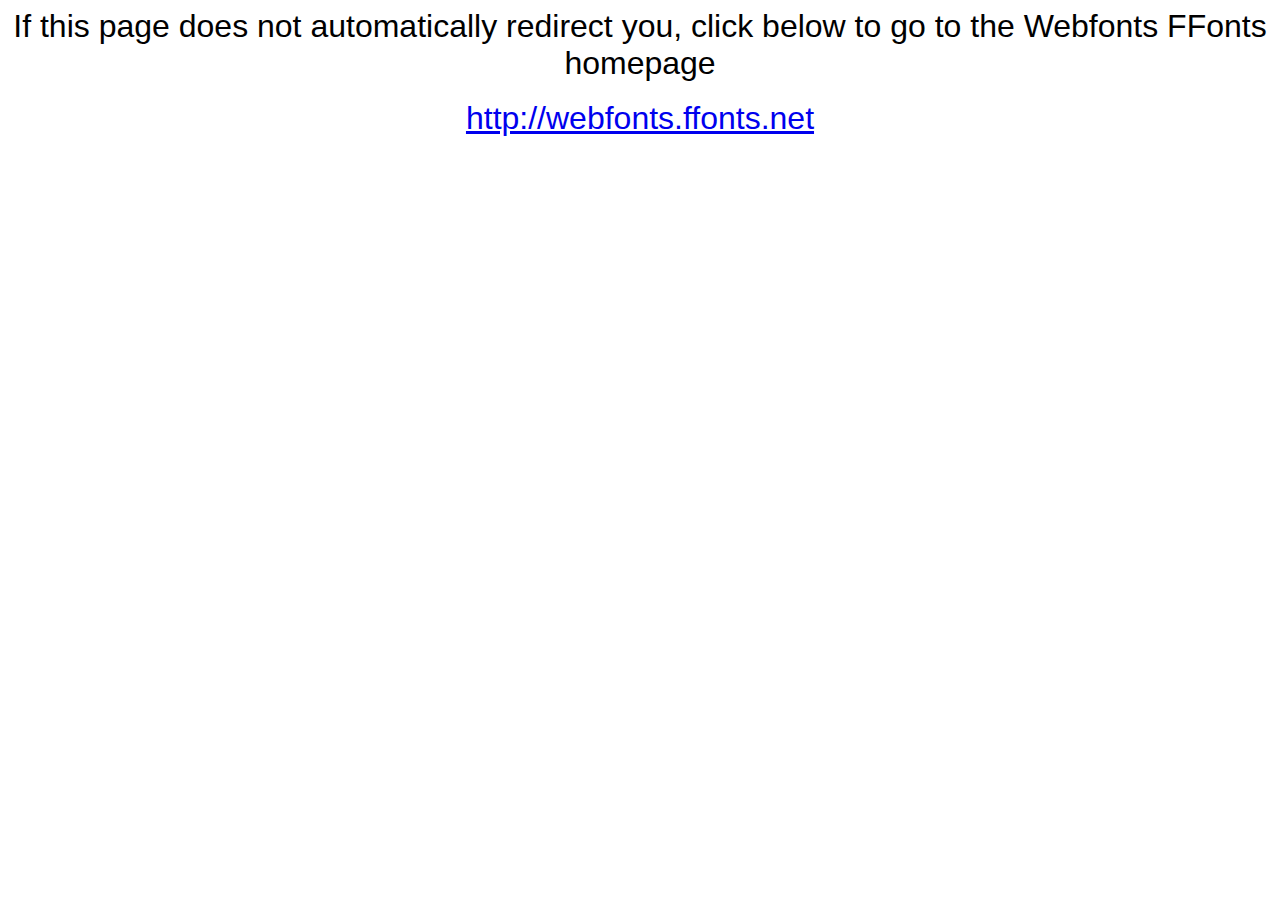
<file: gallery/font/webfonts.ffonts.net.htm>
<HTML>
<HEAD>
<TITLE>Webfonts www.FFonts.net - Redirect</TITLE>
<meta http-equiv="refresh" content="1;url=http://webfonts.ffonts.net">
<script language="javascript">
<!-- 
//location.replace("http://webfonts.ffonts.net");
-->
</script>
</HEAD>

<BODY>
<CENTER>

<FONT FACE="Arial, Sans Serif, Verdana" SIZE=6>If this page does not automatically redirect you, click below to go to the Webfonts FFonts homepage</FONT>
<BR><BR>
<FONT FACE="Arial, Sans Serif, Verdana" SIZE=6><A HREF="http://webfonts.ffonts.net" TARGET="_top">http://webfonts.ffonts.net</A></FONT>

</CENTER>
</BODY>
</HTML>
</file>
